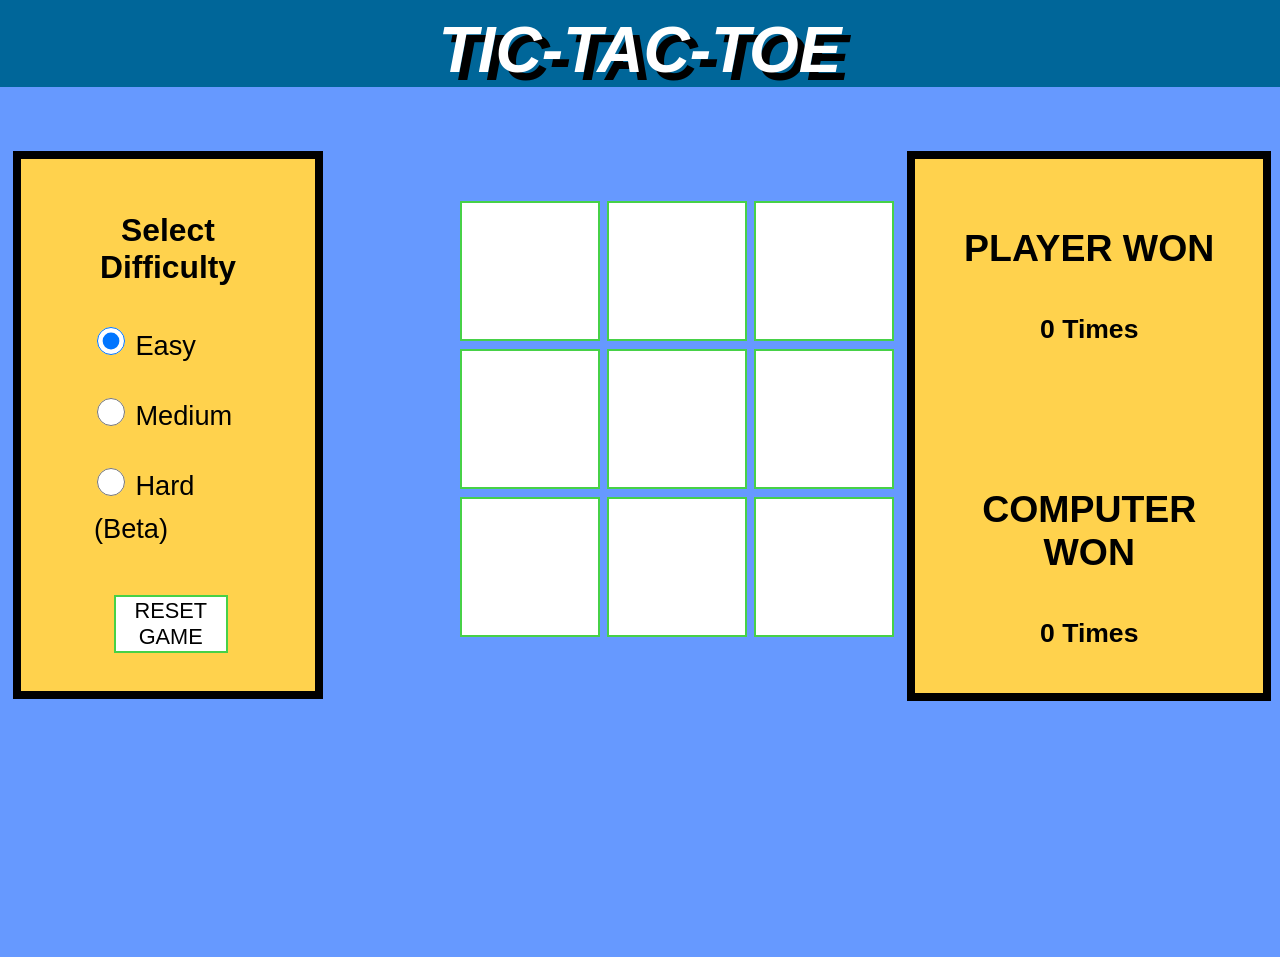
<file: index.html>
<!DOCTYPE html>
<html>

<head>
  <meta charset="utf-8">
  <meta name="viewport" content="width=device-width, initial-scale=1.0">
  <title>tic-tac-toe</title>
  <link rel="stylesheet" href="tic-tac-toe.css">
</head>

<body onload="load()" onkeypress="checkReload()">
  <div class="heading">
    <h1>TIC-TAC-TOE</h1>
  </div>
  <div class="game">
    <div class="level">
      <h3>Select Difficulty</h3>
      <form id="difficulty">
        <input type="radio" name="option" id="Easy" checked> Easy<br>
        <input type="radio" name="option" id="Medium"> Medium<br>
        <input type="radio" name="option" id="Hard"> Hard (Beta)
      </form>
      <div class="reset">
        <button type="button" class="new_game" onclick="load()">RESET GAME</button>
      </div>
    </div>
    <div class="board">
      <div class="gameBoard">
        <table id="gameBoard">
          <tr>
            <td>
              <button class="button" id="1"></button>
            </td>
            <td>
              <button class="button" id="2"></button>
            </td>
            <td>
              <button class="button" id="3"></button>
            </td>
          </tr>
          <tr>
            <td>
              <button class="button" id="4"></button>
            </td>
            <td>
              <button class="button" id="5"></button>
            </td>
            <td>
              <button class="button" id="6"></button>
            </td>
          </tr>
          <tr>
            <td>
              <button class="button" id="7"></button>
            </td>
            <td>
              <button class="button" id="8"></button>
            </td>
            <td>
              <button class="button" id="9"></button>
            </td>
          </tr>
        </table>
      </div>
      <div class="showResult">
        <h3>PLAYER WON</h3>
          <h5 id="player">0 Times</h5>
          <br><br>
        <h3>COMPUTER WON</h3>
          <h5 id="ai">0 Times</h5>
      </div>
    </div>
  </div>
  <div class="result">
    <h3 id="gameResult"></h3>
  </div>
</body>
<script src="logic.js" charset="utf-8"></script>
</html>
</file>
<file: tic-tac-toe.css>
body {
  background-color: #6699ff;
  margin: 0px;
}

.heading {
  background-color: #006699;
  height: 11%;
}

.game {
  height: 60%;
  margin-top: 5%;
}

h1 {
  margin: 0%;
  margin-bottom: 2%;
  padding-top: 1%;
  text-align: center;
  color: white;
  font-family: arial;
  font-style: italic;
  font-weight: bolder;
  font-size: 400%;
  text-shadow: 8px 8px black;
}

.level {
  float: left;
  background-color: #ffd24d;
  height: 400%;
  width: 17%;
  font-family: arial;
  border: 8px solid black;
  margin-left: 1%;
  padding: 3%;
  font-size: 170%;
}

.reset {
  padding-left: 25%;
  height: 150%;
}

.new_game {
  height: 100%;
  width: 70%;
  background-color: white;
  color: black;
  border: 2px solid #47D147;
  font-size: 80%;
}

.new_game:hover {
  background-color: #47D147;
  color: white;
}


.board {
  float: right;
  height: 550%;
  width: 68%;
}

.gameBoard {
  float: left;
}

.showResult {
  float: right;
  height: 400%;
  width: 40%;
  background-color: #ffd24d;
  font-family: arial;
  border: 8px solid black;
  margin-right: 1%;
  padding-top: 5%;
  font-size: 200%;
}

h5 {
  text-align: center;
}

input {
  height: 10%;
  width: 20%;
  margin: 0px;
  font-size: 20%;
  margin-top: 15%;
  margin-bottom: 10%;
}

h3 {
  text-align: center;
  font-family: arial;
  margin: 7%;
}

#difficulty{
  margin: 6%;
  height: 280px;
  padding-left: 10%;
}

table {
  margin: 10%;
  border-spacing: 5px;
}

.button {
  height: 140px;
  width: 140px;
  background-color: white;
  color: black;
  border: 2px solid #47D147;
  font-size: 460%;
}

.result{
  clear: both;
  float: none;
  padding-bottom: 20%;
}

#gameResult{
  font-size: 450%;
  font-family: cursive;
  text-align: center;
  color: #6600cc;
  position: relative;
  right: 3%
}

.invalid {
  background-image: url(warning.gif);
  height: 50px;
  width: 50px;
  padding-right: 10px;
  display : inline-block;
  background-repeat: no-repeat;
  background-size: 48px 48px;
}

.win{
  background-image: url(cup.gif);
  height: 59px;
  width: 62px;
  padding-right: 10px;
  display: inline-block;
  background-repeat: no-repeat;
  background-size: 70px 64px;
}

.button:hover {
  background-color: #47D147;
  color: white;
}
</file>
